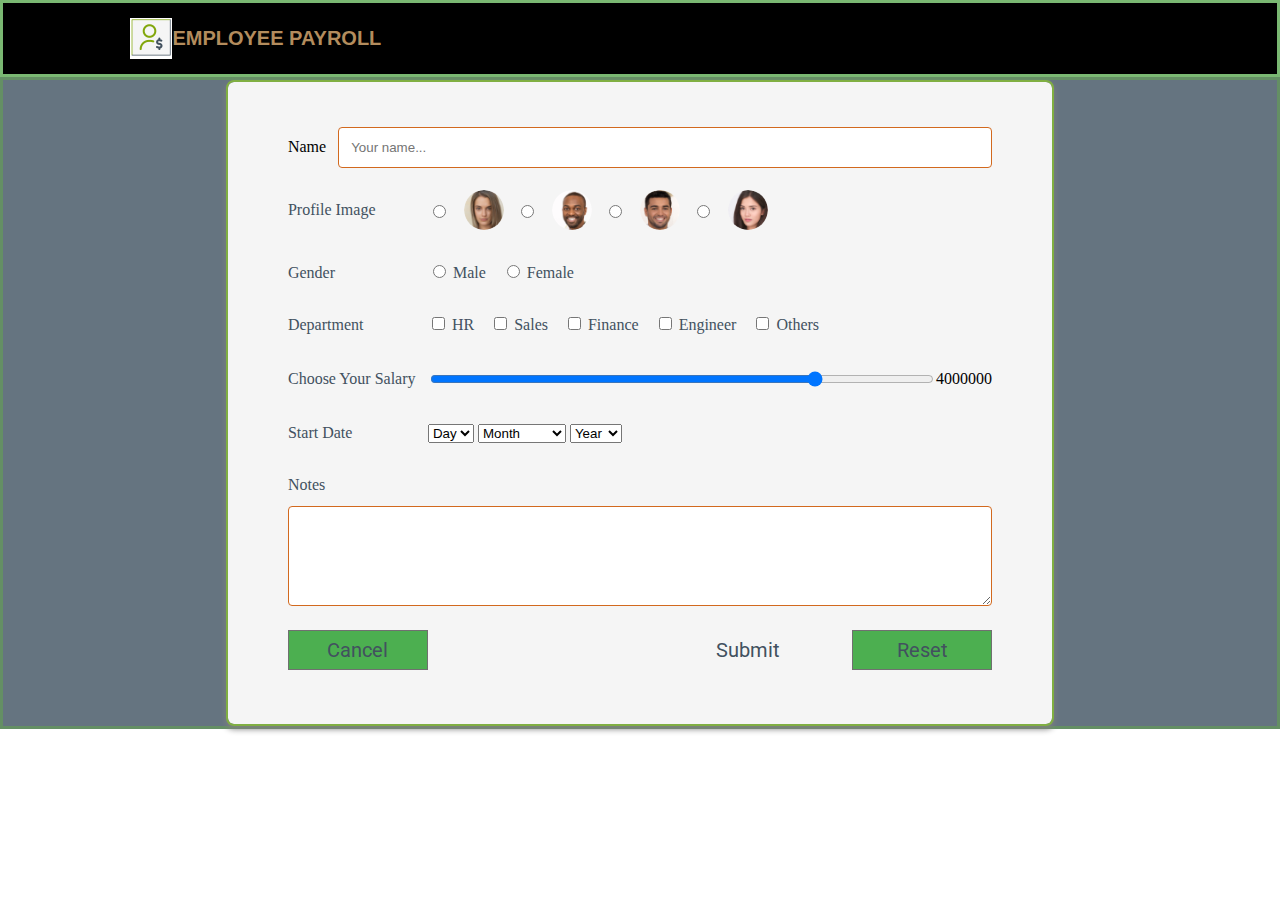
<file: HomePage.html>
<!DOCTYPE html>

<head>
    <script type="text/javascript" src="../JS/AddEmployee.js"></script>
    <link href="https://fonts.googleapis.com/css2?family=Roboto:wght@300;400;500;600&display=swap" rel="stylesheet">
    <link rel="stylesheet" href="../Css/HomePage.css">
    <title>Employee Payroll</title>

<body>
    <header class="header-content header">
        <div class="logo-content">
            <img src="../Assests/logo.png" alt="">
            <div>
                <span class="emp-text"> EMPLOYEE PAYROLL </span>
                <span class="emp-text emp-payroll"> </span>

            </div>
    </header>
    <div class="form-content">
        <form class="form" action="#" onsubmit="saveEmployeeDetails();return false">
            <div class="row-content">
                <label class="label-text" for="name"> Name </label>
                <input class="input" type="text" id="name" name="name" placeholder="Your name...">
            </div>
            <div class="row-content">
                <label class="label text" for="profile">Profile Image</label>
                <div class="profile-radio-content">
                    <label>
                        <input type="radio" id="profile1" name="profile" value="" required>
                        <img class="profile" id="image1" src="../Assests/Ellipse -1.png">
                    </label>

                    <label>
                        <input type="radio" id="profile2" name="profile" value="" required>
                        <img class="profile" id="image2" src="../Assests/Ellipse -2.png">
                    </label>

                    <label>
                        <input type="radio" id="profile3" name="profile" value="" required>
                        <img class="profile" id="image3" src="../Assests/Ellipse -8.png">
                    </label>

                    <label>
                        <input type="radio" id="profile4" name="profile" value="" required>
                        <img class="profile" id="image4" src="../Assests/Ellipse -7.png">
                    </label>
                </div>
            </div>
            <div class="row-content">
                <label class="label text" for="gender">Gender</label>
                <div>
                    <input type="radio" id="male" name="gender" value="male">
                    <label class="text" for="male">Male</label>
                    <input type="radio" id="female" name="gender" value="female">
                    <label class="text" for="female">Female</label>
                </div>
            </div>
            <div class="row-content">
                <label class="label text" for="department">Department</label>
                <div>
                    <input class="checkbox" type="checkbox" id="hr" name="hr" value="HR">
                    <label class="text" for="hr">HR</label>
                    <input class="checkbox" type="checkbox" id="sales" name="sales" value="Sales">
                    <label class="text" for="sales">Sales</label>
                    <input class="checkbox" type="checkbox" id="finance" name="finance" value="Finance">
                    <label class="text" for="finance">Finance</label>
                    <input class="checkbox" type="checkbox" id="engineer" name="engineer" value="Engineer">
                    <label class="text" for="engineer">Engineer</label>
                    <input class="checkbox" type="checkbox" id="others" name="others" value="Others">
                    <label class="text" for="others">Others</label>
                </div>
            </div>
            <div class="row-content">
                <label class="label text" for="salary">Choose Your Salary</label>
                <input class="input" type="range" name="salary" id="salary" min="300000" max="5000000" step="100"
                    value="4000000">
                <output class="salary-output" for="salary">4000000</output>
            </div>
            <div class="row-content">
                <label class="label text" for="startDate">Start Date</label>
                <div>
                    <select id="day" name="Day">
                        <option value="Day">Day</option>
                        <option value='01'>01</option>
                        <option value='02'>02</option>
                        <option value='03'>03</option>
                        <option value='04'>04</option>
                        <option value='05'>05</option>
                        <option value='06'>06</option>
                        <option value='07'>07</option>
                        <option value='08'>08</option>
                        <option value='09'>09</option>
                        <option value='10'>10</option>
                        <option value='11'>11</option>
                        <option value='12'>12</option>
                        <option value='13'>13</option>
                        <option value='14'>14</option>
                        <option value='15'>15</option>
                        <option value='16'>16</option>
                        <option value='17'>17</option>
                        <option value='18'>18</option>
                        <option value='19'>19</option>
                        <option value='20'>20</option>
                        <option value='21'>21</option>
                        <option value='22'>22</option>
                        <option value='23'>23</option>
                        <option value='24'>24</option>
                        <option value='25'>25</option>
                        <option value='26'>26</option>
                        <option value='27'>27</option>
                        <option value='28'>28</option>
                        <option value='29'>29</option>
                        <option value='30'>30</option>
                        <option value='31'>31</option>
                    </select>
                    <select id="month" name="Month">
                        <option value="Month">Month</option>
                        <option value='01'>January</option>
                        <option value='02'>February</option>
                        <option value='03'>March</option>
                        <option value='04'>April</option>
                        <option value='05'>May</option>
                        <option value='06'>June</option>
                        <option value='07'>July</option>
                        <option value='08'>August</option>
                        <option value='09'>September</option>
                        <option value='10'>October</option>
                        <option value='11'>November</option>
                        <option value='12'>December</option>
                    </select>
                    <select id="year" name="Year">
                        <option value="Year">Year</option>
                        <option value='2020'>2020</option>
                        <option value='2019'>2019</option>
                        <option value='2018'>2018</option>
                        <option value='2017'>2017</option>
                        <option value='2016'>2016</option>
                    </select>
                </div>
            </div>
            <div>
                <label class="label text" for="notes"> Notes </label>
                <textarea id="notes" class="input" placeholder="" style="height: 100px;"></textarea>

            </div>
            <div class="buttonParent">
                <a href="./EmployeePayroll.html" class="resetButton button cancelButton">Cancel</a>
                <div class="submit-reset">
                    <button  type="submit" class="button submitButton" id="submitButton" >Submit</button>
                    <button type="reset" class="resetButton button">Reset</button>
                </div>
            </div>
        </form>

    </div>
    </div>


</body>
</head>
</file>
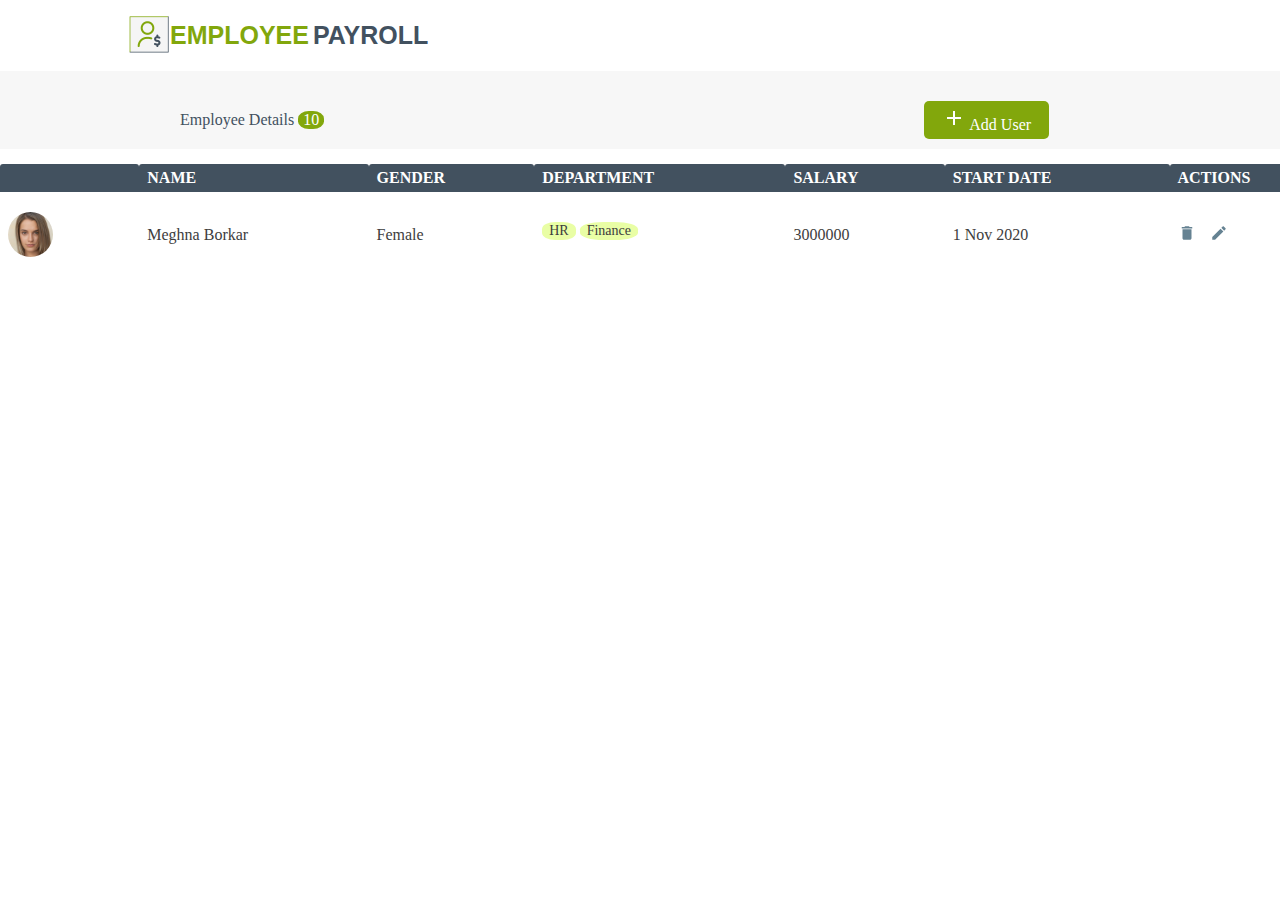
<file: Html/EmployeeHomePage.html>
<!DOCTYPE html>

<head>
    <script type="text/javascript" src="../Html/JS/EmployeeDetails.js"></script>
    <link rel="stylesheet" href="../Css/EmployeeHomePage.css">
    <link href="https://fonts.googleapis.com/css2?family=Montserrat:ital,wght@0,100;
0,200;0,300;0,400;0,600;1,500&display=swap" rel="stylesheet">
    <link href="https://fonts.googleapis.com/css2?family=Montserrat:ital,wght@0,100;
0,200;0,300;0,400;0,600;1,500&display=swap" rel="stylesheet">
    <title>Employee Payroll App</title>
</head>

<body>
    <header class="header-content header">
        <div class="logo-content">
            <img src="../Assests/logo.png">
            <div>
                <span class="emp-text">EMPLOYEE</span>
                <span class="emp-text emp-payroll">PAYROLL</span>
            </div>



    </header>
    <div class="main-content">
        <div class="header-content ">
            <div class="emp-detail-text">
                Employee Details <div class="emp-count">10</div>
            </div>
            <a href="C:\HTML&CSS\EmployeePayrollApp\Html\HomePage.html" class="add-button">
                <img src="../Assests/add-24px.svg" alt=""> Add User</a>

        </div>
    </div>


    <table id="display" class="table">
        <tr>
            <th></th>
            <th> Name </th>
            <th> Gender </th>
            <th> Department </th>
            <th> Salary </th>
            <th>Start Date </th>
            <th> Actions </th>
        </tr>

        <tr>
            <td><img class="profile" alt="" src="../Assests/Ellipse -1.png"></td>
            <td>Meghna Borkar</td>
            <td>Female</td>
            <td>
                <div class ='dept-label'> HR</div>
                <div class = 'dept-label'>Finance</div>
                <td> 3000000 </td>
                <td> 1 Nov 2020 </td> 
            </td>
            <td> 
            <img id="1" onclick="remove(this)" alt="" src="../Assests/delete-black-18dp.svg">
            <img id="1" onclick="update(this)" alt="" src="../Assests/create-black-18dp.svg">
        </td>
      </tr>
        
    </table>


    </div>
</body>
</file>
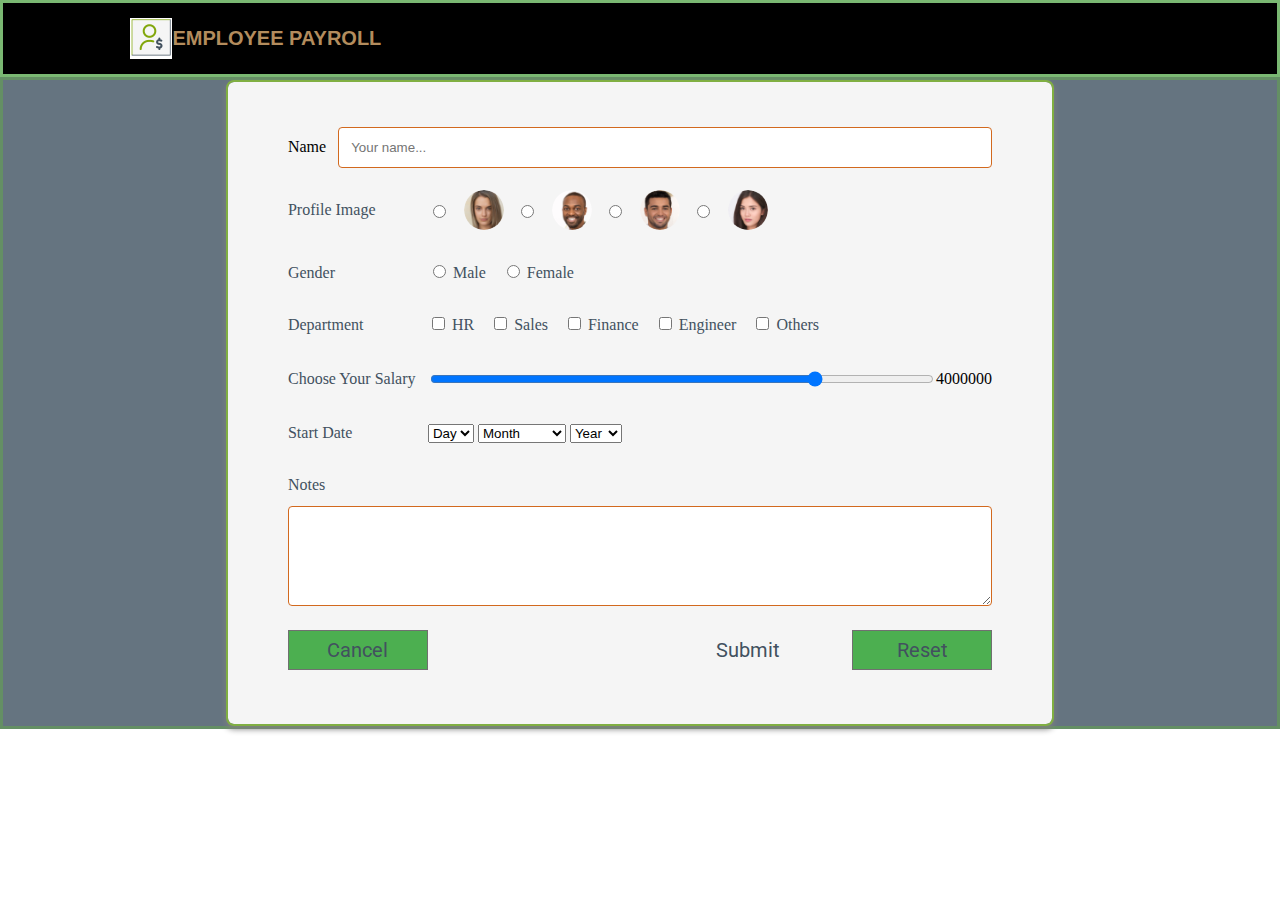
<file: Html/HomePage.html>
<!DOCTYPE html>

<head>
    <script type="text/javascript" src="../JS/EmployeeDetails.js"></script>
    <script type="text/javascript" src="../JS/AddEmployee.js"></script>
    <link href="https://fonts.googleapis.com/css2?family=Roboto:wght@300;400;500;600&display=swap" rel="stylesheet">
    <link rel="stylesheet" href="../Css/HomePage.css">
    <title>Employee Payroll</title>

<body>
    <header class="header-content header">
        <div class="logo-content">
            <img src="../Assests/logo.png" alt="">
            <div>
                <span class="emp-text"> EMPLOYEE PAYROLL </span>
                <span class="emp-text emp-payroll"> </span>

            </div>
    </header>
    <div class="form-content">
        <form class="form" action="#" onsubmit="saveEmployeeDetails();return false">
            <div class="row-content">
                <label class="label-text" for="name"> Name </label>
                <input class="input" type="text" id="name" name="name" placeholder="Your name...">
            </div>
            <div class="row-content">
                <label class="label text" for="profile">Profile Image</label>
                <div class="profile-radio-content">
                    <label>
                        <input type="radio" id="profile1" name="profile" value="" required>
                        <img class="profile" id="image1" src="../Assests/Ellipse -1.png">
                    </label>

                    <label>
                        <input type="radio" id="profile2" name="profile" value="" required>
                        <img class="profile" id="image2" src="../Assests/Ellipse -2.png">
                    </label>

                    <label>
                        <input type="radio" id="profile3" name="profile" value="" required>
                        <img class="profile" id="image3" src="../Assests/Ellipse -8.png">
                    </label>

                    <label>
                        <input type="radio" id="profile4" name="profile" value="" required>
                        <img class="profile" id="image4" src="../Assests/Ellipse -7.png">
                    </label>
                </div>
            </div>
            <div class="row-content">
                <label class="label text" for="gender">Gender</label>
                <div>
                    <input type="radio" id="male" name="gender" value="male">
                    <label class="text" for="male">Male</label>
                    <input type="radio" id="female" name="gender" value="female">
                    <label class="text" for="female">Female</label>
                </div>
            </div>
            <div class="row-content">
                <label class="label text" for="department">Department</label>
                <div>
                    <input class="checkbox" type="checkbox" id="hr" name="hr" value="HR">
                    <label class="text" for="hr">HR</label>
                    <input class="checkbox" type="checkbox" id="sales" name="sales" value="Sales">
                    <label class="text" for="sales">Sales</label>
                    <input class="checkbox" type="checkbox" id="finance" name="finance" value="Finance">
                    <label class="text" for="finance">Finance</label>
                    <input class="checkbox" type="checkbox" id="engineer" name="engineer" value="Engineer">
                    <label class="text" for="engineer">Engineer</label>
                    <input class="checkbox" type="checkbox" id="others" name="others" value="Others">
                    <label class="text" for="others">Others</label>
                </div>
            </div>
            <div class="row-content">
                <label class="label text" for="salary">Choose Your Salary</label>
                <input class="input" type="range" name="salary" id="salary" min="300000" max="5000000" step="100"
                    value="4000000">
                <output class="salary-output" for="salary">4000000</output>
            </div>
            <div class="row-content">
                <label class="label text" for="startDate">Start Date</label>
                <div>
                    <select id="day" name="Day">
                        <option value="Day">Day</option>
                        <option value='01'>01</option>
                        <option value='02'>02</option>
                        <option value='03'>03</option>
                        <option value='04'>04</option>
                        <option value='05'>05</option>
                        <option value='06'>06</option>
                        <option value='07'>07</option>
                        <option value='08'>08</option>
                        <option value='09'>09</option>
                        <option value='10'>10</option>
                        <option value='11'>11</option>
                        <option value='12'>12</option>
                        <option value='13'>13</option>
                        <option value='14'>14</option>
                        <option value='15'>15</option>
                        <option value='16'>16</option>
                        <option value='17'>17</option>
                        <option value='18'>18</option>
                        <option value='19'>19</option>
                        <option value='20'>20</option>
                        <option value='21'>21</option>
                        <option value='22'>22</option>
                        <option value='23'>23</option>
                        <option value='24'>24</option>
                        <option value='25'>25</option>
                        <option value='26'>26</option>
                        <option value='27'>27</option>
                        <option value='28'>28</option>
                        <option value='29'>29</option>
                        <option value='30'>30</option>
                        <option value='31'>31</option>
                    </select>
                    <select id="month" name="Month">
                        <option value="Month">Month</option>
                        <option value='01'>January</option>
                        <option value='02'>February</option>
                        <option value='03'>March</option>
                        <option value='04'>April</option>
                        <option value='05'>May</option>
                        <option value='06'>June</option>
                        <option value='07'>July</option>
                        <option value='08'>August</option>
                        <option value='09'>September</option>
                        <option value='10'>October</option>
                        <option value='11'>November</option>
                        <option value='12'>December</option>
                    </select>
                    <select id="year" name="Year">
                        <option value="Year">Year</option>
                        <option value='2020'>2020</option>
                        <option value='2019'>2019</option>
                        <option value='2018'>2018</option>
                        <option value='2017'>2017</option>
                        <option value='2016'>2016</option>
                    </select>
                </div>
            </div>
            <div>
                <label class="label text" for="notes"> Notes </label>
                <textarea id="notes" class="input" placeholder="" style="height: 100px;"></textarea>

            </div>
            <div class="buttonParent">
                <a href="./EmployeePayroll.html" class="resetButton button cancelButton">Cancel</a>
                <div class="submit-reset">
                    <button  type="submit" class="button submitButton" id="submitButton" >Submit</button>
                    <button type="reset" class="resetButton button">Reset</button>
                </div>
            </div>
        </form>

    </div>
    </div>

    <script>
       var swiper = new Swiper(".row-content",{
           scrollbar:{
               el=".row-content",
               hide:false,
           },
              
           
       })
    </script>


</body>
</head>
</file>
<file: Css/HomePage.css>
body {
    margin: 0;
    height: 100%;
}

.header {
    padding: 15px 0;
    background-color:black;
}

.header-content {
    display: flex;
    flex-direction: row;
    justify-content: center;
    align-items: center;
    border: 3px solid rgb(122, 184, 114);
}

.logo-content {
    display: flex;
    flex-direction: row;
    align-items: center;
    border: 0px solid rgb(125, 133, 25);
    width: 80%;
}

.logo-content-img {
    border: solid 0px #42515f;
}

.emp-text {
    text-align: center;
    font: normal normal bold 20px/25px Montserrat;
    font-family: "Montserrat", sans-serif;
    letter-spacing: 0px;
    color:rgb(179, 140, 93);
    text-transform: capitalize;
}

.emp-payroll {
    color: #b65cbe;
}

* {
    box-sizing: border-box;
}

.form-content {
    min-height: calc(100% - 80px);
    background-color: rgb(101, 116, 128);
    display: flex;
    justify-content: center;
    align-items: center;
    border: 3px solid rgb(100, 143, 100);
}

.form {
    width: 65%;
    padding: 44px 60px;
    background: whitesmoke 0% no-repeat padding-box;
    box-shadow: 0px 3px 6px grey;
    border: 2px solid #80af42;
    border-radius: 8px;
    opacity: 1;
}

.form-head {
    font: normal normal bold 24px/37px Roboto;
    letter-spacing: 0px;
    color: #42515f;
    text-transform: capitalize;
    opacity: 1;
    padding-bottom: 20px;
}

.row-content {
    display: flex;
    flex-direction: row;
    margin-bottom: 10px;
    align-items: center;
    border: 0px solid green;
}

.label {
    min-width: 140px;
}

label {
    padding: 12px 12px 12px 0;
    display: inline-block;
}

.text {
    font-size: 16px;
    color: #42515f;
    opacity: 1;
    font-family: Robonto;
}

.input {
    width: 100%;
    padding: 12px;
    border: 1px solid chocolate;
    border-radius: 4px;
    resize: vertical;
}
.profile-radio-content {
    display: flex;
    flex-direction: row;
}

.profile-radio-content > label {
    display: flex;
    flex-direction: row;
    align-items: center;
}

.profile {
    width: 40px;
    border-radius: 50%;
    margin-left: 15px;
}

.buttonParent{
    display: flex;
    color: #42515f;
    margin-bottom: 10px;
    justify-content: space-between;
    margin-top: 20px;
}


.button{
    font-size: 20px;
    letter-spacing: 0px;
    color: #42515f;
    opacity: 1;
    background:  #4CAF50;;
    border: none;
    font-weight: 400;
    min-width: 140px;
    padding: 7px 7px;
    border: 1px solid #707070;
    cursor: pointer;
    font-family: -apple-system, BlinkMacSystemFont, 'Segoe UI', Roboto, Oxygen, Ubuntu, Cantarell, 'Open Sans', 'Helvetica Neue', sans-serif;
}


.button:hover{
    color:  black;
}


.submitButton{
    border: none;
    background-color: #f5f5f5;
    margin-right: 30px;
}

.cancelButton{
    /* margin-left: 140px; */
    text-decoration: none;
    text-align: center;
}

@media screen and (max-width:600px) {
    .form{
        margin-top: 10px;
    }

    .row{
        flex-direction: column;
    }

    .profile-radio-button{
        flex-flow: wrap;
    }

    .submit-reset{
        width: 100%;
        display: flex;
        flex-grow: 1;
        flex-direction: row-reverse;
        justify-content: space-between;
        margin-bottom: 20px;
    }

    

    .submitButton{
        margin: 0;
    }
   

    .buttonParent{
        flex-direction: column-reverse;
        align-items: center;
    }
}

@media only screen and (max-width:960px){
    .cancelButton{
        margin-bottom: 0px;
    }
    .form{
        width: 85%;
        padding: 44px 20px;
    }
}
</file>
<file: Css/EmployeeHomePage.css>
body{
    margin: 0;
    height: 100%;
}

.header{
    padding: 15px 0;
    background-color: #ffffff;
}

.header-content{
    display: flex;
    flex-direction: row;
    justify-content: center;
    align-items: center;
    border: 0px solid green;
}

.logo-content{
    display: flex;
    flex-direction: row;
    align-items: center;
    border: 0px solid green;
    width: 80%
}

.logo-content-img{
    border: solid 0px #42515f;
}

.emp-text{
    font: normal normal bold 25px Monsterrat;
    letter-spacing: 0px;
    color: #82a70c;
    text-transform: capitalize;
    font-family: -apple-system, BlinkMacSystemFont, 'Segoe UI', Roboto, Oxygen, Ubuntu, Cantarell, 'Open Sans', 'Helvetica Neue', sans-serif;
}

.emp-payroll{
    color:#42515f;
    box-sizing: border-box;
}

.add-button{
    font: normal normal normal 22px;
    letter-spacing: 0px;
    color: #ffffff;
    opacity: 1;
    background:#82a70c 0% 0% no-repeat padding-box;
    border: none;
    padding: 5px 18px;
    border-radius: 5px;
    outline: none;
    cursor: pointer;
    text-decoration: none;
}


.main-content{
    display: flex;
    /* flex-direction: column;
    min-height: calc(100vh - 80px); */
    background-color: #f7f7f7;
    padding: 30px 0 10px;
    box-sizing: border-box;
}

.header-content{
    display: flex;
    flex-direction: row;
    justify-content: center;
    align-items: center;
    border: 0px solid green;
}

.emp-detail-text{
    align-items: center;
    margin-left: 180px;
    font:normal normal bold 24px;
    letter-spacing: 0px;
    color: #42515f;
    opacity: 1;
}


.emp-count{
    align-content: flex-end;
    margin-right: 600px;
    background-color: #82a70c;
    color: #ffffff;
    border-radius: 42%;
    font-size: 16px;
    width: 26px;
    text-align: center;
    display: inline-block;
}

.table-main{
    width: 80%;
    margin: 0 auto;
    overflow: auto;
}

.table{
    width: 105%;
    border-collapse: separate;
    border-spacing: 0 15px;
    min-width: 800px;
}


td,th{
    text-align: left;
    padding: 5px 8px;
}

th{
    background: #42515f 0% 0% no-repeat padding-box;
    border-radius: 3px 3px 0px 0px;
    text-align: left;
    font: normal normal medium 18px;
    letter-spacing: 0px;
    color: #ffffff;
    text-transform: uppercase;
    opacity: 1;
    border: 0px solid #dddddd;
}


tr:not(first-child){
    background: #ffffff 0% 0% no-repeat padding-box;
    border: 1px solid #e3e3e3;
    border-radius: 3px;
}

td{
    font: normal normal 14px;
    letter-spacing: 0px;
    color: #3d3d3d;
    opacity: 1;
}

td:first-child{
    display: flex;
    align-items: center;
}

td img:first-child{
    margin-right: 10px;
}

td img{
    cursor: pointer;
}

.dept-label{
    background-color: #e9fea5;
    border-radius: 40%;
    width: fit-content;
    padding: 1px 7px;
    text-align: center;
    font-size: 14px;
    display: inline-block;
    font-weight: 300;
    margin-bottom: 8px;
}
</file>
